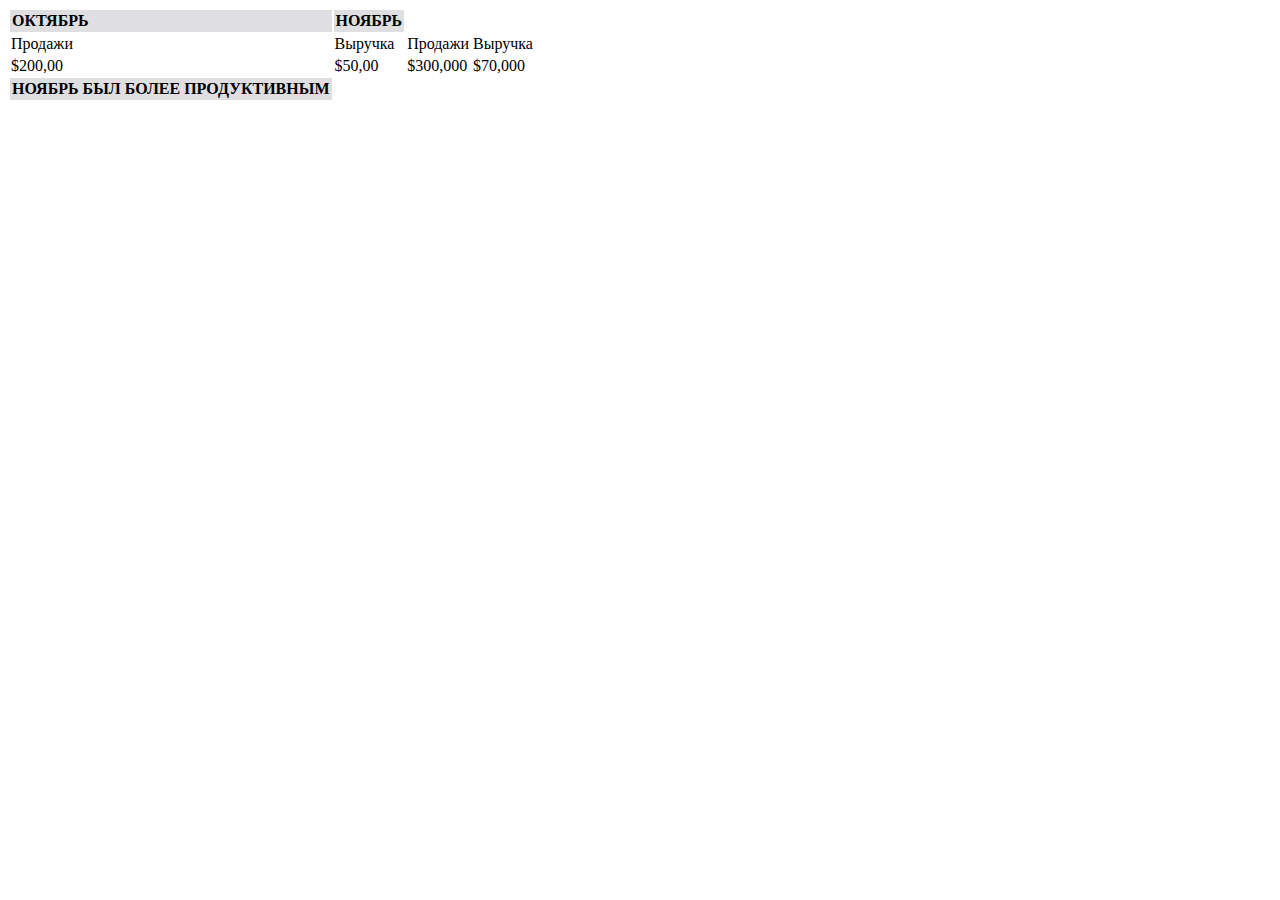
<file: 01-table-easy/index.html>
<!DOCTYPE html>
<html lang="en">
<head>
  <meta charset="UTF-8">
  <meta name="viewport" content="width=device-width, initial-scale=1.0">
  <title>Таблица уровень EASY</title>
  <link rel="stylesheet" href="style.css">
</head>
<body>
  <table>
    <thead>
      <tr>
      <th>Октябрь</th>
      <th>Ноябрь</th>  
    </tr>
    </thead>
    <tbody>
      <tr>
        <td>Продажи</td>
        <td>Выручка</td>
        <td>Продажи</td>
        <td>Выручка</td>
      </tr>

      <tr>
        <td>$200,00</td>
        <td>$50,00</td>
        <td>$300,000</td>
        <td>$70,000</td>
      </tr>
    </tbody>
    <tfoot>
      <tr>
        <th>Ноябрь был более продуктивным</th>
      </tr>
    </tfoot>
  </table>
</body>
</html>
</file>
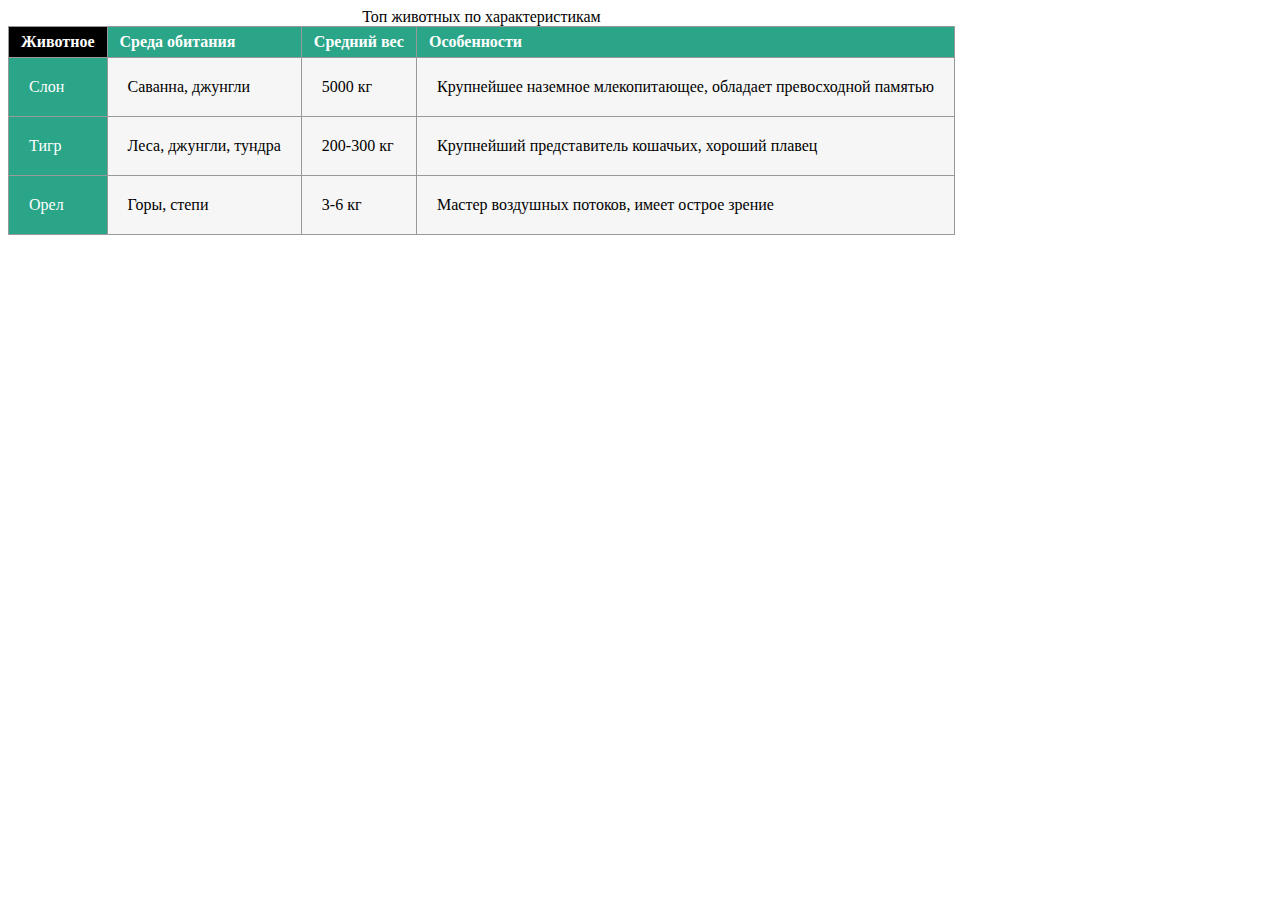
<file: 02-table-hard/index.html>
<!DOCTYPE html>
<html lang="en">
<head>
  <meta charset="UTF-8">
  <meta name="viewport" content="width=device-width, initial-scale=1.0">
  <link rel="stylesheet" href="style.css">
  <title>Таблица о топовых животных / HARD</title>
</head>
<body>
  <table>
    <caption>Топ животных по характеристикам</caption>
  
  <thead>
    <tr>
      <th class="title-black">Животное</th>
      <th>Среда обитания</th>
      <th>Средний вес</th>
      <th>Особенности</th>
    </tr>
  </thead>
  <tbody>
    <tr>
      <td class="title-green">Слон</td>
      <td>Саванна, джунгли</td>
      <td>5000 кг</td>
      <td>Крупнейшее наземное млекопитающее, обладает превосходной памятью</td>
    </tr>
    <tr>
      <td class="title-green">Тигр</td>
      <td>Леса, джунгли, тундра</td>
      <td>200-300 кг</td>
      <td>Крупнейший представитель кошачьих, хороший плавец</td>
    </tr>
    <tr>
      <td class="title-green">Орел</td>
      <td>Горы, степи</td>
      <td>3-6 кг</td>
      <td>Мастер воздушных потоков, имеет острое зрение</td>
    </tr>
  </tbody>
</table>
</body>
</html>
</file>
<file: 01-table-easy/style.css>
th{
    margin: 6px 12px;
    border: 1px solid #dfdfe2;
    color: black;
    font-size: 1rem;
    font-weight: 700;
    text-align: left;
    text-transform: uppercase;
    background-color: #dfdfe2;
}
td{
    margin: 6px 12px;
}
</file>
<file: 02-table-hard/style.css>
table {
  background-color: #f6f6f6;
  border-collapse: collapse;
}

td, th {
  border: 1px solid #999;
}

td{
  padding: 20px;
  border: 1px solid #999;
  color: #000000;
  text-align: left;
  
}

.title-black{
  background-color: #000000;
}

.title-green{
  background: rgb(42, 165, 136);
  color: #fff;
}
th {
  background: rgb(42, 165, 136);
  color: white;
  padding: 6px 12px;
  border: 1px solid #999;
  text-align: left;
}

.primary {
  background-color: #000000;
}

tfoot > tr  {
  background: black;
  color: white;
}

tbody > tr:hover {
  background-color: #b98ee6;
}
</file>
